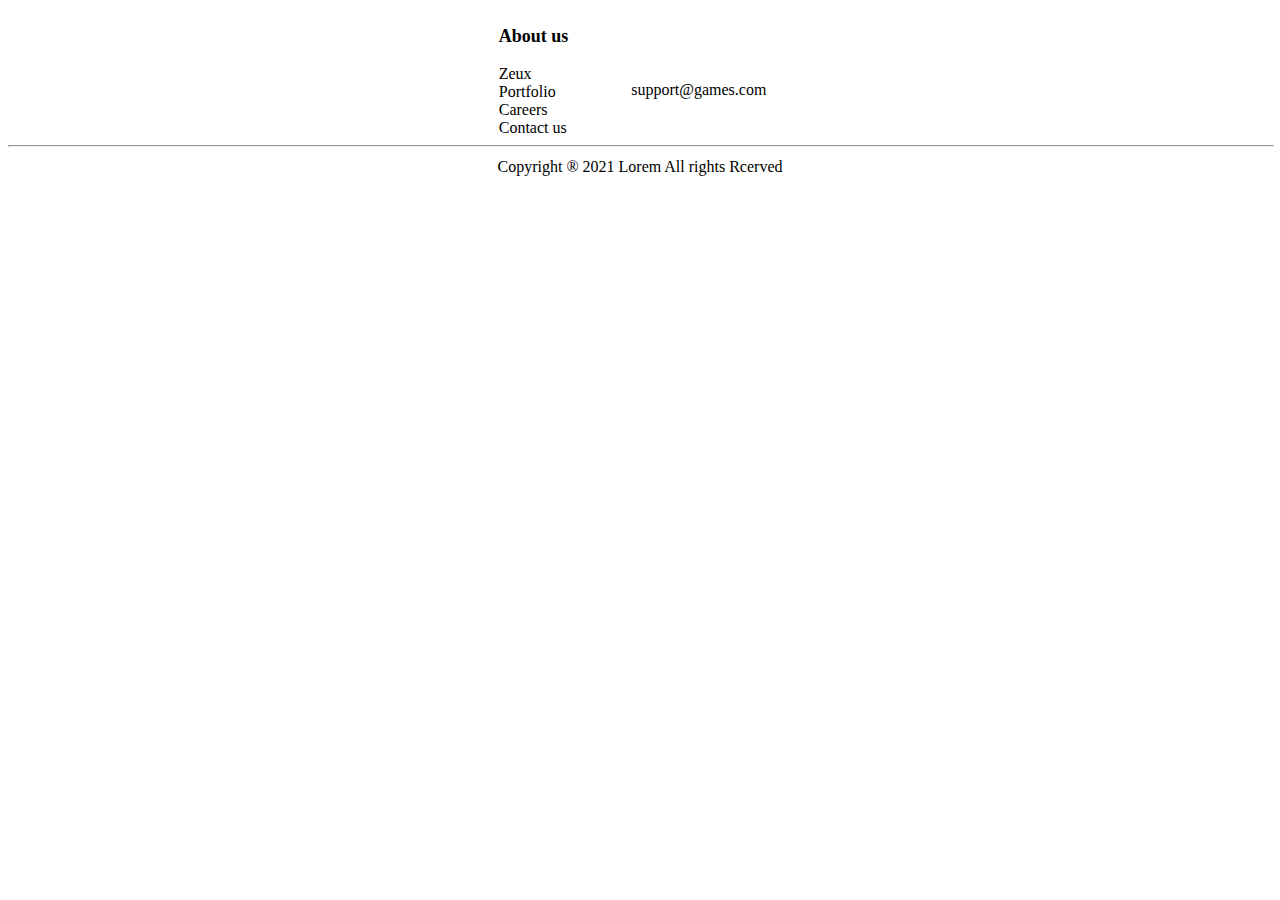
<file: components/footer/index.html>
<!DOCTYPE html>
<html lang="ru">

<head>
  <meta charset="UTF-8">
  <meta name="viewport" content="width=device-width, initial-scale=1.0">
  <title>footer.html</title>
  <link rel="stylesheet" href="/components/footer/style.css">
</head>

<body>
  <footer class="footer-сontainer">
    <div class="kfau15">
      <section class="footer-сontainer_navigation">
        <nav class="footer-сontainer_navigation__list">
          <p>About us</p>
          <a>Zeux</a>
          <a>Portfolio</a>
          <a>Careers</a>
          <a>Contact us</a>
        </nav>
      </section>

      <div class="footer-сontainer__wrapper">
        <div class="__wrapper__circles">
          <span class="__wrapper__circles__circle"></span>
          <span class="__wrapper__circles__circle"></span>
          <span class="__wrapper__circles__circle"></span>
          <span class="__wrapper__circles__circle"></span>
        </div>
        <!-- <div class="__wrapper__adresss"> -->
          <div add-class="adress" html-component="/ui-kit/button">support@games.com</div>
        <!-- </div> -->
      </div>

    </div>

  </footer>
  <hr>
  <section class="contentinfo">
    <p >Copyright ® 2021 Lorem All rights Rcerved</p>
  </section>
</body>
</html>
</file>
<file: components/footer/style.css>
.footer-сontainer {
  width: 100%;
  display: flex;
  justify-content: center;
  /* border: 1px dashed #ffffff;  */
  /* background: #070707; */
}
/* - - - - - */
.kfau15 {
  display: flex;
  justify-content: center;
  gap: 48px;
  /* border: 1px dashed #5c04e9;  */
}
/* - - - - - */
.footer-сontainer_navigation {
  /* border: 1px dashed #5c04e9;  */
  display: flex;
  gap: 15px;
}
.footer-сontainer_navigation__list {
  /* border: 1px dashed #e96004;  */
  & p {
    font-weight: 700;
    font-size: 18px;
  }
  & a {
  width: 100%;
  display: flex;
  flex-direction: row;
  text-wrap: nowrap;
  }
}
/* - - - - - */
.footer-сontainer__wrapper {
  margin-top: 28px;
  display: flex;
  align-items: center;
  flex-direction: column;
  gap:15px;
  align-items: center;
  & .__wrapper__circles {
    display: flex;
    /* border: 1px dashed #e96004;  */
    gap: 15px;
  }
  & .__wrapper__circles__circle {
    width: 30px; 
    height: 30px;
    background: #ffffff;
    border-radius: 50%;
  }
}
.adress {
  height: 30px;
  display: flex;
  max-width: 100%;
  align-items: center;
  color: #000;
  background: #FA9021;
  font-weight: 700;
  border-radius: 5px;
  padding: 2px;
}
/* - - - - - */
hr {
  width: 100%;
  display: flex;
  background: #FFF;
  /* background: #070707; */
  
}
.contentinfo {
  /* background: #070707; */
  width: 100%;
  height: 24px;
  display: flex;
  align-items: center;
  justify-content: center;
  /* border: 1px dashed #e96004;  */
}
</file>
